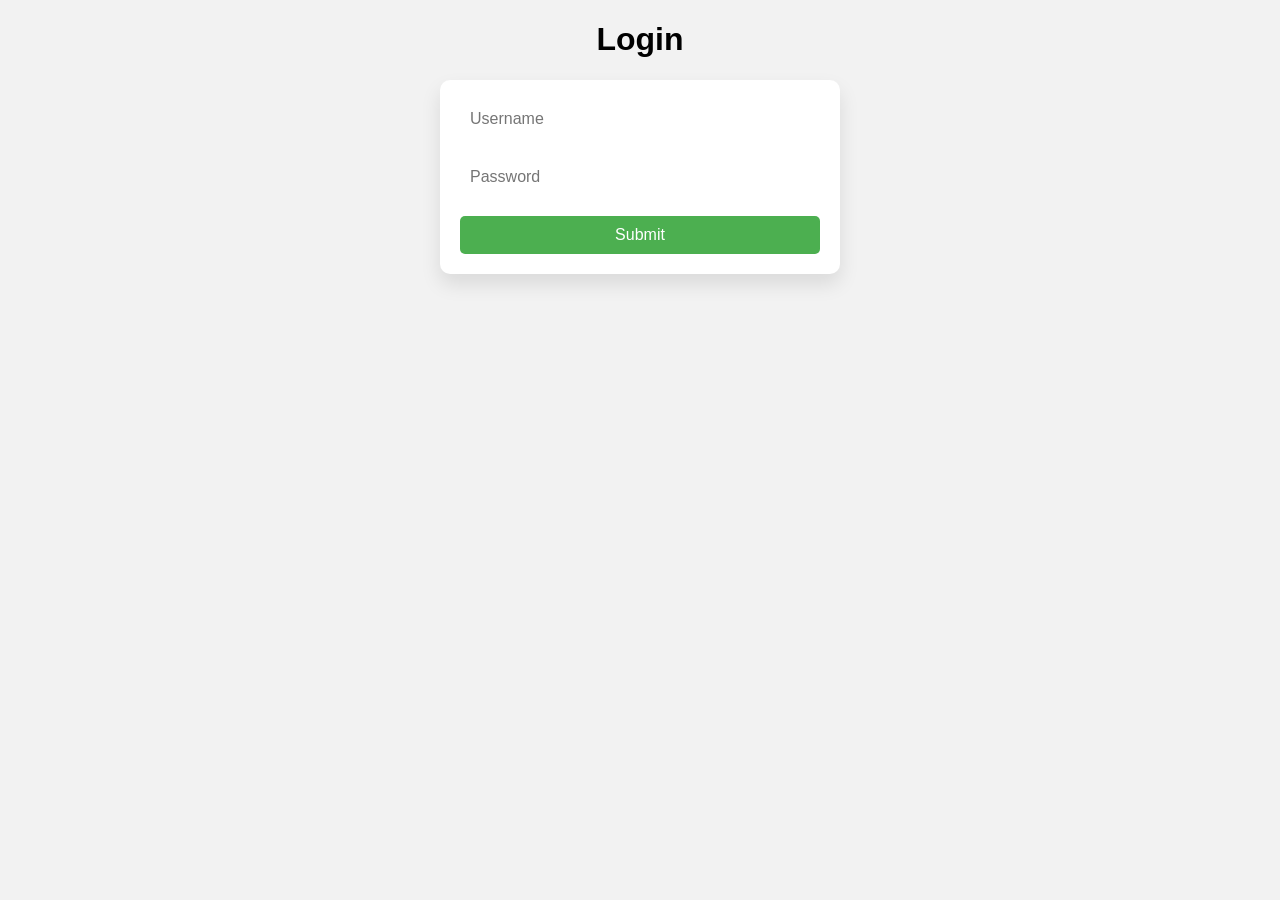
<file: index.html>
<!DOCTYPE html>
<html>
  <head>
    <title>Login Page</title>
    <meta name="viewport" content="width=device-width, initial-scale=1.0">
    <link rel="stylesheet" type="text/css" href="css/style1.css">
  </head>
  <body>
    <div class="container">
      <h1>Login</h1>
      <form action="#" method="post">
        <input type="text" name="username" placeholder="Username">
        <input type="password" name="password" placeholder="Password">
        <input type="submit" value="Submit">
      </form>
    </div>
    <script src="javascript/app.js"></script>
  </body>
</html>
</file>
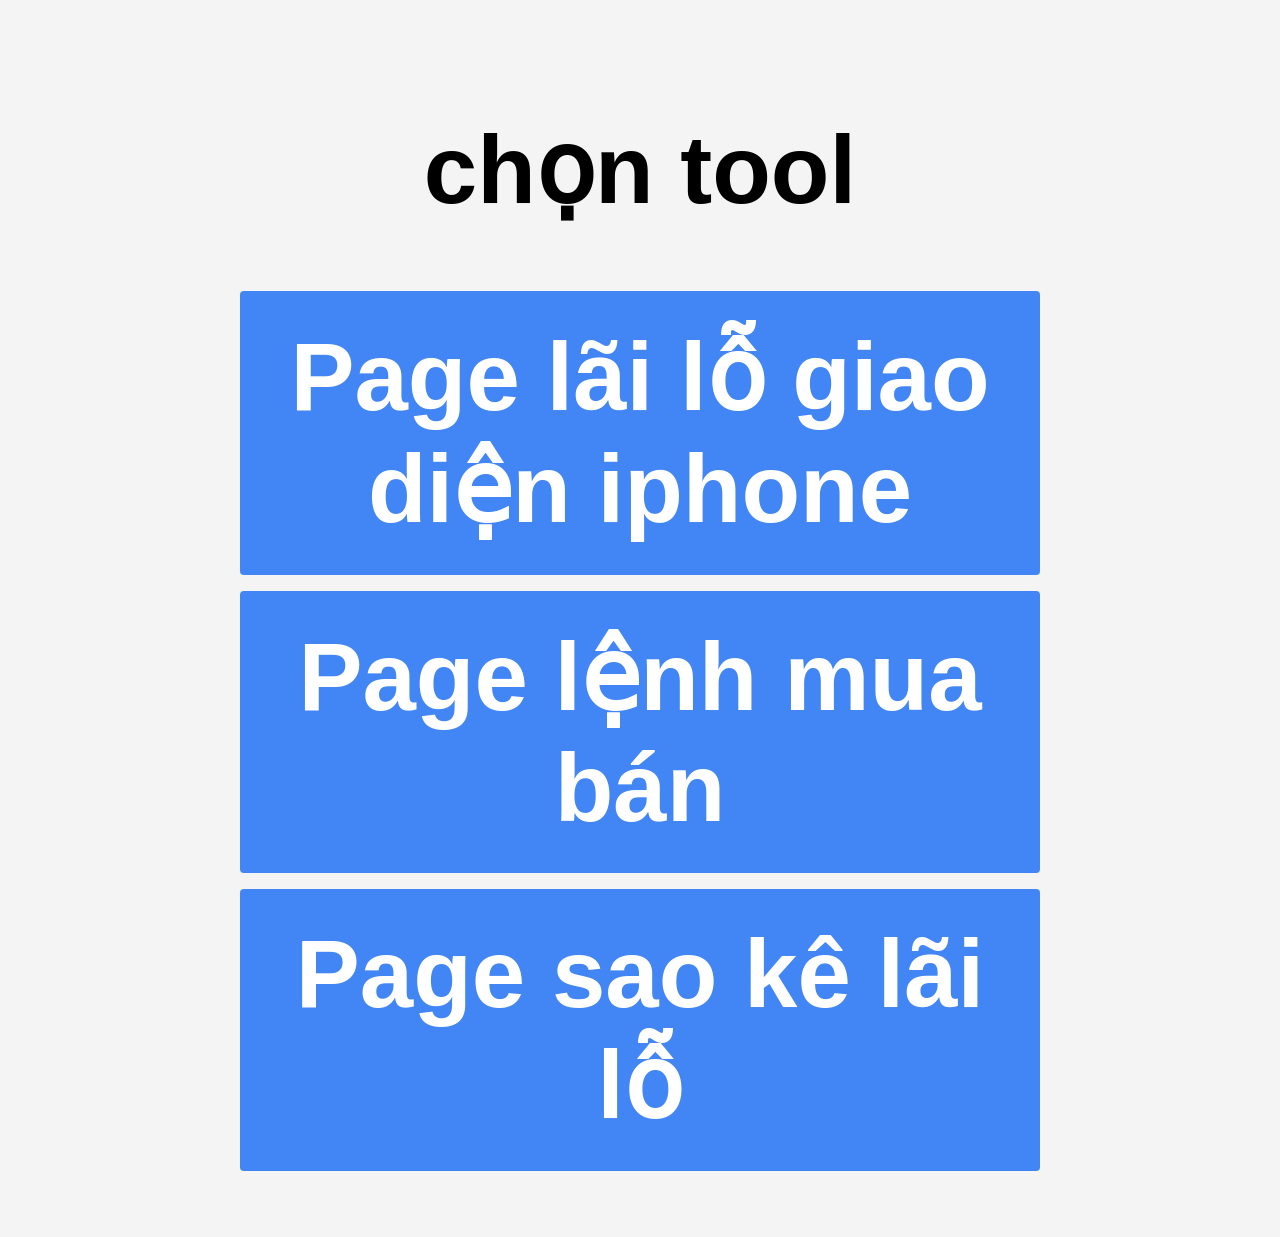
<file: landingpage.html>
<!DOCTYPE html>
<html>
    <head>
        <script src="https://code.jquery.com/jquery-3.6.0.min.js"></script>
        <link rel="stylesheet" href="css/style2.css">
        <link rel="preconnect" href="https://fonts.googleapis.com">
        <link rel="preconnect" href="https://fonts.gstatic.com" crossorigin>
        <link href="https://fonts.googleapis.com/css2?family=Open+Sans:wght@300;400;500;600;700;800&display=swap" rel="stylesheet">
        <style>
            img[src*="https://cdn.000webhost.com/000webhost/logo/footer-powered-by-000webhost-white2.png"] {
                display: none !important;
            }
            body {
                font-family: sans-serif;
                margin: 0;
                padding: 0;
                background-color: #f4f4f4;
                font-size: 3em;
            }
            .container {
                max-width: 800px;
                margin: 0 auto;
                padding: 50px;
                text-align: center;
            }
            button {
                padding: 30px 24px;
                font-size: 2em;
                font-weight: bold;
                background-color: #4285f4;
                color: #fff;
                border: none;
                border-radius: 4px;
                cursor: pointer;
                margin-bottom: 16px;
            }
            button:hover {
                background-color: #3367d6;
            }
        </style>
    </head>
    <body>
        <body>
            <div class="container">
                <h1>chọn tool</h1>
                <button onclick="window.location.href='stockiphoneview.html'">Page lãi lỗ giao diện iphone</button>
                <button onclick="window.location.href='lenhmuaban.html'">Page lệnh mua bán</button>
                <button onclick="window.location.href='saokelailo.html'">Page sao kê lãi lỗ</button>
            </div>
        </body>
    </body>
</html>
</file>
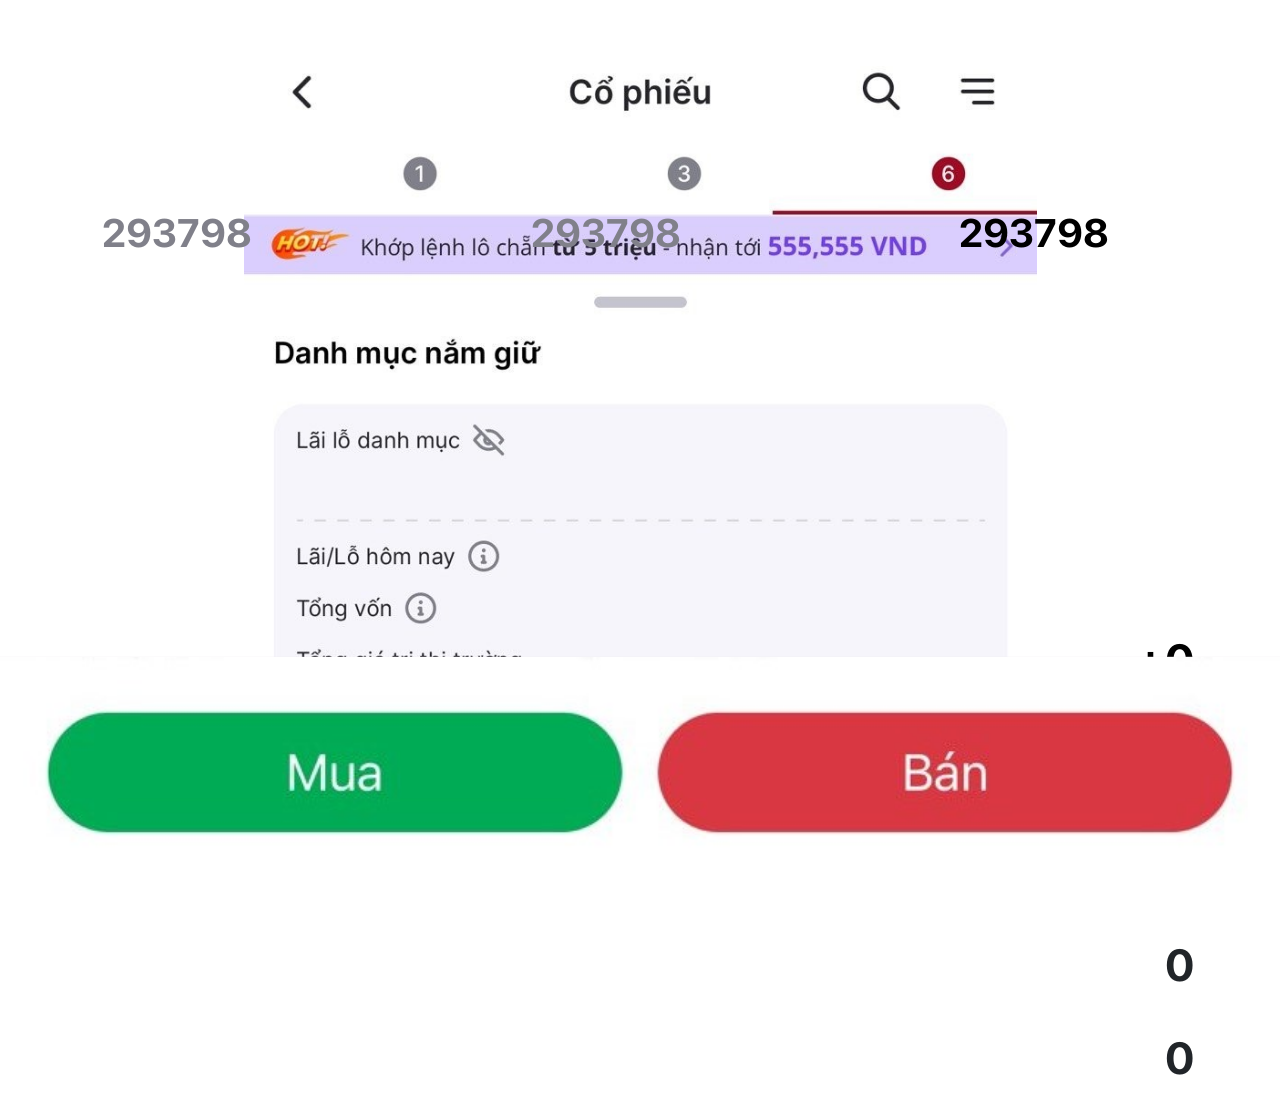
<file: portfolio.html>
<!DOCTYPE html>
<html>
    <head>
        <script src="https://code.jquery.com/jquery-3.6.0.min.js"></script>
        <link rel="stylesheet" href="https://stackpath.bootstrapcdn.com/bootstrap/4.5.2/css/bootstrap.min.css" integrity="sha384-B4gt1jrGC7Jh4AgTPSdUtOBvfO8sh+Wy6fTbmF2EEfbaJKdkxFXVjWDW3f5" crossorigin="anonymous">
        <link rel="stylesheet" href="portfolioStyle.css">
        <link rel="preconnect" href="https://fonts.googleapis.com">
        <link rel="preconnect" href="https://fonts.gstatic.com" crossorigin>
        <link href="https://fonts.googleapis.com/css2?family=Open+Sans:wght@300;400;500;600;700;800&display=swap" rel="stylesheet">
        <script src="portfolio.js"></script>
    </head>
    <body>
        <div class="container">
            <!-- Inside the .container div, after the .portfolioFooter div -->
            <button id="togglePortfolio"></button>

            <!-- acount number box  -->
            <div class="accountNumberBox">
                <h3 class="accountNumber" id="accountNumber" style="margin-left: 8.0vw;">293798</h3>
                <h3 class="accountNumber" id="accountNumber" style="margin-left: 21.8vw;">293798</h3>
                <h3 class="accountNumber" id="accountNumber" style="margin-left: 21.7vw; color: black;">293798</h3>
            </div>

            <!-- portfolio summary box  -->
            <div class="portfolioSummaryBox">

                <h2 class="portfolioSummaryText" id="totalProfit" style="color: #ce414a;">-11,070,000</h2>
                <div class="totalPercentChangeBox" style="
                    margin-top: 1.5%;    
                    border: 2px solid #ce414a;
                    background-color: #ffdadb;
                    color: #ce414a;
                ">
                    <p id="totalGainPercentage" style="margin-top: -1px;">-1.05 %</p>
                </div>
                <h2 class="portfolioSummaryText" id="todayProfit" style="margin-top: 4.5%; color: #11a45e;">+12,000,000</h2>
                <h2 class="portfolioSummaryText" id="totalBudget" style="margin-top: 2.5%;">1,051,820,000</h2>
                <h2 class="portfolioSummaryText" id="totalMarketValue" style="margin-top: 2.5%;">1,040,750,000</h2>
            </div>

            <!-- portfolio box, toggle between hidden and show  -->
            <div class="portfolioBox">

                <!-- New stock input form -->
                <form id="addStockForm">
                    <input type="text" id="symbolInput" placeholder="Symbol*" maxlength="6" oninput="this.value = this.value.toUpperCase();" required>
                    <input type="number" id="ownPriceInput" placeholder="Gia mua*" required>
                    <input type="number" id="marketPriceInput" placeholder="gia TT*" required>
                    <input type="number" id="volumeInput" placeholder="Volume*" required>
                    <input type="number" id="outroomInput" placeholder="KL Outroom" >
                    <input type="number" id="t0Input" placeholder="KL t0" >
                    <input type="number" id="t1Input" placeholder="KL t1" >
                    <input type="number" id="t2Input" placeholder="KL t2" >
                    <input type="number" id="otherVolumeInput" placeholder="KL Khac" >
                    <input type="number" id="rewardVolumeInput" placeholder="KL CP Thuong/Co tuc" >
                    <button type="submit">Add Stock</button>
                </form>

                <input style="height: 1vh; margin-top: 1vh;" type="text" id="changeAccountNumber" placeholder="sua so tai khoan*" maxlength="6" oninput="this.value = this.value.toUpperCase();">
                <button style="height: 1vh;margin-top: 1vh;" onclick="changeAccountNumber()">Change Account Number</button>

                <input style="height: 1vh;margin-top: 1vh;" type="text" id="changeTodayProfitNumber" placeholder="VD: +15,000,000, -20,000,000,..." maxlength="15" oninput="this.value = this.value.toUpperCase();">
                <button style="height: 1vh;margin-top: 1vh;" onclick="changeTodayProfitNumber()">Change Profit Today</button>
            </div>

            <div class="stockContainer">
                


                <div class="emptyBox"></div>
            </div>

            <!-- portfolio footer  -->
            <div class="portfolioFooter">
                <img 
                    src="image/buysell_footer.jpg"
                    style="width: 100%;margin-bottom: -1%;"
                >
            </div>
        </div>

        <!-- Bootstrap JS and Popper.js -->
        <script>
            // Function to change the account number
            function changeAccountNumber() {
                // You can implement logic to generate a new account number or get it from user input
                var newAccountNumber = $('#changeAccountNumber').val();
        
                // Update the account number on the page and save to local storage
                if (newAccountNumber !== null) { // Check if user canceled the prompt
                    var accountNumberElements = document.getElementsByClassName("accountNumber");
        
                    for (var i = 0; i < accountNumberElements.length; i++) {
                        accountNumberElements[i].textContent = newAccountNumber;
                    }
        
                    // Save the updated account number to local storage
                    localStorage.setItem("accountNumber", newAccountNumber);
                }
            }

            // Function to change the account number
            function changeTodayProfitNumber() {
                // You can implement logic to generate a new account number or get it from user input
                var newTodayProfitNumber = $('#changeTodayProfitNumber').val();
        
                // Update the account number on the page and save to local storage
                if (newTodayProfitNumber !== null) { // Check if user canceled the prompt
                    document.getElementById("todayProfit").textContent = newTodayProfitNumber;
        
                    // Save the updated account number to local storage
                    localStorage.setItem("accountTodayProfit", newTodayProfitNumber);
                }
            }
        
            // Function to render the account number from local storage
            function renderAccountNumberFromLocalStorage() {
                // Check if localStorage is supported
                if (typeof(Storage) !== "undefined") {
                    // Retrieve the stored account number
                    var storedAccountNumber = localStorage.getItem("accountNumber");
                    var storedTodayProfit = localStorage.getItem("accountTodayProfit");
        
                    // Update the account number on the page if it exists
                    if (storedAccountNumber !== null) {
                        var accountNumberElements = document.getElementsByClassName("accountNumber");
        
                        for (var i = 0; i < accountNumberElements.length; i++) {
                            accountNumberElements[i].textContent = storedAccountNumber;
                        }
                    };

                    if (storedTodayProfit !== null) {
                        document.getElementById("todayProfit").textContent = storedTodayProfit;
                    }
                } else {
                    console.error("Local storage is not supported");
                }
            }
        
            // Render the account number from local storage when the page loads
            renderAccountNumberFromLocalStorage();
        </script>

        <script src="https://code.jquery.com/jquery-3.6.0.slim.min.js"></script>
        <script src="https://cdn.jsdelivr.net/npm/@popperjs/core@2.11.6/dist/umd/popper.min.js" integrity="sha384-Z7JkA9qxE2e1/LI+vxZlET8VX7XZSWIo3bChDfLBgfc3x1a8+1AZgTCMk6iPdg3I" crossorigin="anonymous"></script>
        <script src="https://stackpath.bootstrapcdn.com/bootstrap/4.5.2/js/bootstrap.min.js" integrity="sha384-B4gt1jrGC7Jh4AgTPSdUtOBvfO8sh+Wy6fTbmF2EEfbaJKdkxFXVjWDW3f5" crossorigin="anonymous"></script>
    </body>
</html>
</file>
<file: css/style1.css>
body {
  background-color: #f2f2f2;
  font-family: Arial, sans-serif;
}

.container {
  width: 90%;
  max-width: 400px;
  margin: 0 auto;
  text-align: center;
}

form {
  background-color: #fff;
  padding: 20px;
  border-radius: 10px;
  box-shadow: 0 10px 20px rgba(0, 0, 0, 0.1);
}

input[type="text"],
input[type="password"] {
  width: 100%;
  padding: 10px;
  margin-bottom: 20px;
  border-radius: 5px;
  border: none;
  font-size: 16px;
}

input[type="submit"] {
  width: 100%;
  padding: 10px;
  border-radius: 5px;
  border: none;
  background-color: #4CAF50;
  color: #fff;
  font-size: 16px;
  cursor: pointer;
}

input[type="submit"]:hover {
  background-color: #3e8e41;
}

@media (max-width: 600px) {
  .container {
    width: 100%;
    padding: 20px;
  }
}
</file>
<file: css/style2.css>
html,
body {
  margin: 0;
  font-family: "Open Sans";
  font-weight: 400;
}
</file>
<file: portfolioStyle.css>
/* portfolioStyle.css  */
/* Define the font faces for each font weight and style */
/* Bold */
@font-face {
    font-family: 'SF Bold';
    src: url('./sf_pro/SF-Pro-Display-Bold.otf') format('opentype');
    font-weight: 800;
    font-style: 800;
}

/* Medium */
@font-face {
    font-family: 'SF Medium';
    src: url('./sf_pro/SF-Pro-Display-Medium.otf') format('opentype');
    font-weight: 800;
    font-style: 800;
}

/* Regular */
@font-face {
    font-family: 'SF Regular';
    src: url('./sf_pro/SF-Pro-Display-Regular.otf') format('opentype');
    font-weight: 800;
    font-style: 800;
}

/* Semibold */
@font-face {
    font-family: 'SF Semibold';
    src: url('./sf_pro/SF-Pro-Display-Semibold.otf') format('opentype');
    font-weight: 800;
    font-style: 800;
}

/* Add other font variations as needed */

* {
    margin: 0;
    padding: 0;
    -webkit-tap-highlight-color: transparent;
    font-family: 'SF Bold', sans-serif;
}

.container {
    background-image: url('image/model.jpg');
    background-repeat: no-repeat;
    background-attachment: local;
    background-position: top;
    background-size: contain;
    height: 100vh;
    width: 100vw;
    display: flex;
    margin-top: -4vh;
}

.accountNumberBox {
    position: absolute;
    top: 16.37vw;
    left: 0;
    width: 100vw;
    height: fit-content;
    display: inline-flex;
}

.container h1 {
    font-size: 3rem;
}

.accountNumber {
    font-family: 'SF Bold', sans-serif;
    font-size: 3.1vw;
    font-weight: 500;
    color: #80808a;
}

.portfolioSummaryBox {
    position: absolute;
    top: 49.5vw;
    left: 0;
    /* background-color: brown; */
    width: 100vw;
    height: fit-content;
    display: flex;
    align-items: flex-end;
    flex-direction: column;
}

.portfolioSummaryText {
    font-family: 'SF Bold', sans-serif;
    font-size: 3.5vw;
    font-weight: 600;
    margin-right: 6.7%;
}

.totalPercentChangeBox {
    width: max-content;
    font-family: 'SF Bold', sans-serif;
    font-size: 2.8vw;
    font-weight: 500;
    margin-right: 6.7%;
    border-radius: 3.0vw;
    padding-inline: 0.5vw;
}

.portfolioBox {
    position: absolute;
    top: 20vw;
    left: 0;
    height: 120vh;
    width: 100vw;
    /* background: url('image/model_portfolio.jpg') no-repeat; */
    background-color: #fff;
    background-size: contain;
}

.portfolioFooter {
    position: fixed;
    bottom: 0;
    left: 0;
    width: 100vw;
    border-top: 1px solid rgba(237, 236, 241, 0.2); /* Adjust the RGBA values and opacity */
    
}

#togglePortfolio {
    background-color: #0d8041;
    position: absolute;
    top: 4vw;
    left: 40vw;
    width: 20vw;
    height: 10vw;
    z-index: 10;
    opacity: 0;
}

.stock {
    /* background-color: aqua; */
    width: 100vw;
    height: fit-content;
    position: relative; /* Change to relative positioning */
}

.stockContainer {
    position: absolute;
    top: 105vw;
    left: 0;
    width: 100vw;
}

.unhideDetail {
    background: url('image/stock_hide_positive.jpg') center no-repeat;
    background-size: cover;
    width: 100%;
    height: 13.5vw;

    .detailTextBox {
        display: inline-flex;
        position: absolute;
        width: 100vw;
        top: 4.9vw;
        font-family: 'SF Semibold', sans-serif;
        font-size: 2.4vw;
        font-weight: 800;
        display: flex;
        justify-content: flex-end;
    }

    .symbol {
        position: absolute;
        right: 83vw;
        font-family: 'SF Bold', sans-serif;
        font-size: 3.5vw;
        display: flex;
    }
    
    .updownSymbol {
        position: relative;
        top: 1vw;
        left: -3.2vw;
        width: 2vw;
        height: 2vw;
        margin-left: 4vw;
    }
    
    .ownPrice {
        position: absolute;
        right: 68.6vw;
        font-family: 'SF Bold', sans-serif;
        font-size: 3.5vw;
    }
    
    .marketPrice {
        position: absolute;
        right: 53.7vw;
        font-family: 'SF Bold', sans-serif;
        font-size: 3.5vw;
    }
    
    .volume {
        position: absolute;
        right: 30.6vw;
        font-family: 'SF Bold', sans-serif;
        font-size: 3.5vw;
    }

    .percentChange {
        font-family: 'SF Bold', sans-serif;
        font-size: 3.5vw;
    }

}

.hideDetail {
    background: url('image/stock_unhide.jpg') center no-repeat;
    background-size: cover;
    width: 100%;
    height: 60vw;
    font-weight: 500;

    .tongvon {
        position: absolute;
        top: 20.2vw;
        left: 6.5vw;
        width: 25vw;
        font-family: 'SF Bold', sans-serif;
        font-size: 3vw;
        display: flex;
        justify-content: center;
    }
        
    .giatrithitruong {
        position: absolute;
        top: 20.2vw;
        left: 37.1vw;
        width: 25vw;
        font-family: 'SF Bold', sans-serif;
        font-size: 3vw;
        display: flex;
        justify-content: center;
    }

    .lailo {
        position: absolute;
        top: 20.2vw;
        left: 68.1vw;
        width: 25vw;
        font-family: 'SF Bold', sans-serif;
        font-size: 3vw;
        display: flex;
        justify-content: center;
    }

    .tongkl {
        position: absolute;
        top: 30.1vw;
        left: 22.1vw;
        width: 25vw;
        font-family: 'SF Bold', sans-serif;
        font-size: 3vw;
        display: flex;
        justify-content: flex-end;
    }

    .klthuong {
        position: absolute;
        top: 36.4vw;
        left: 22.1vw;
        width: 25vw;
        font-family: 'SF Bold', sans-serif;
        font-size: 3vw;
        display: flex;
        justify-content: flex-end;
    }

    .klfs {
        position: absolute;
        top: 42.9vw;
        left: 22.1vw;
        width: 25vw;
        font-family: 'SF Bold', sans-serif;
        font-size: 3vw;
        display: flex;
        justify-content: flex-end;
    }

    .klkd {
        position: absolute;
        top: 49.2vw;
        left: 22.1vw;
        width: 25vw;
        font-family: 'SF Bold', sans-serif;
        font-size: 3vw;
        display: flex;
        justify-content: flex-end;
    }

    .outroom {
        position: absolute;
        top: 55.4vw;
        left: 22.1vw;
        width: 25vw;
        font-family: 'SF Bold', sans-serif;
        font-size: 3vw;
        display: flex;
        justify-content: flex-end;
    }

    .klkhac {
        position: absolute;
        top: 29.9vw;
        left: 69.5vw;
        width: 25vw;
        font-family: 'SF Bold', sans-serif;
        font-size: 3vw;
        display: flex;
        justify-content: flex-end;
    }

    .cpthuong {
        position: absolute;
        top: 33.9vw;
        left: 69.5vw;
        width: 25vw;
        font-family: 'SF Bold', sans-serif;
        font-size: 3vw;
        display: flex;
        justify-content: flex-end;
    }

    .t0 {
        position: absolute;
        top: 47.6vw;
        left: 69.5vw;
        width: 25vw;
        font-family: 'SF Bold', sans-serif;
        font-size: 3vw;
        display: flex;
        justify-content: flex-end;
    }

    .t1 {
        position: absolute;
        top: 52.1vw;
        left: 69.5vw;
        width: 25vw;
        font-family: 'SF Bold', sans-serif;
        font-size: 3vw;
        display: flex;
        justify-content: flex-end;
    }

    .t2 {
        position: absolute;
        top: 56.7vw;
        left: 69.5vw;
        width: 25vw;
        font-family: 'SF Bold', sans-serif;
        font-size: 3vw;
        display: flex;
        justify-content: flex-end;
    }
    .deleteButton {
        position: absolute;
        top: 64vw;
        left: 36vw;
        width: 28vw;
        height: 7vw;
        background-color: aqua;
        display: flex;
        justify-content: flex-end;
        /* opacity: 0; */
    }
}

.emptyBox {
    position: absolute;
    bottom: -20vh;
    left: 0;
    height: 20vh;
    width: 30vw;
    opacity: 0;
    /* background-color: #0d8041; */
    /* z-index: 20; */
}

/* Add this CSS to your existing styles or portfolioStyle.css file */
#addStockForm {
    display: flex;
    flex-direction: column;
    margin-top: 20px;
}

#addStockForm input {
    margin-bottom: 10px;
    padding: 8px;
    font-size: 16px;
}

#addStockForm button {
    background-color: #11a45e;
    color: white;
    padding: 10px;
    font-size: 16px;
    border: none;
    cursor: pointer;
}

#addStockForm button:hover {
    background-color: #0d8041;
}
</file>
